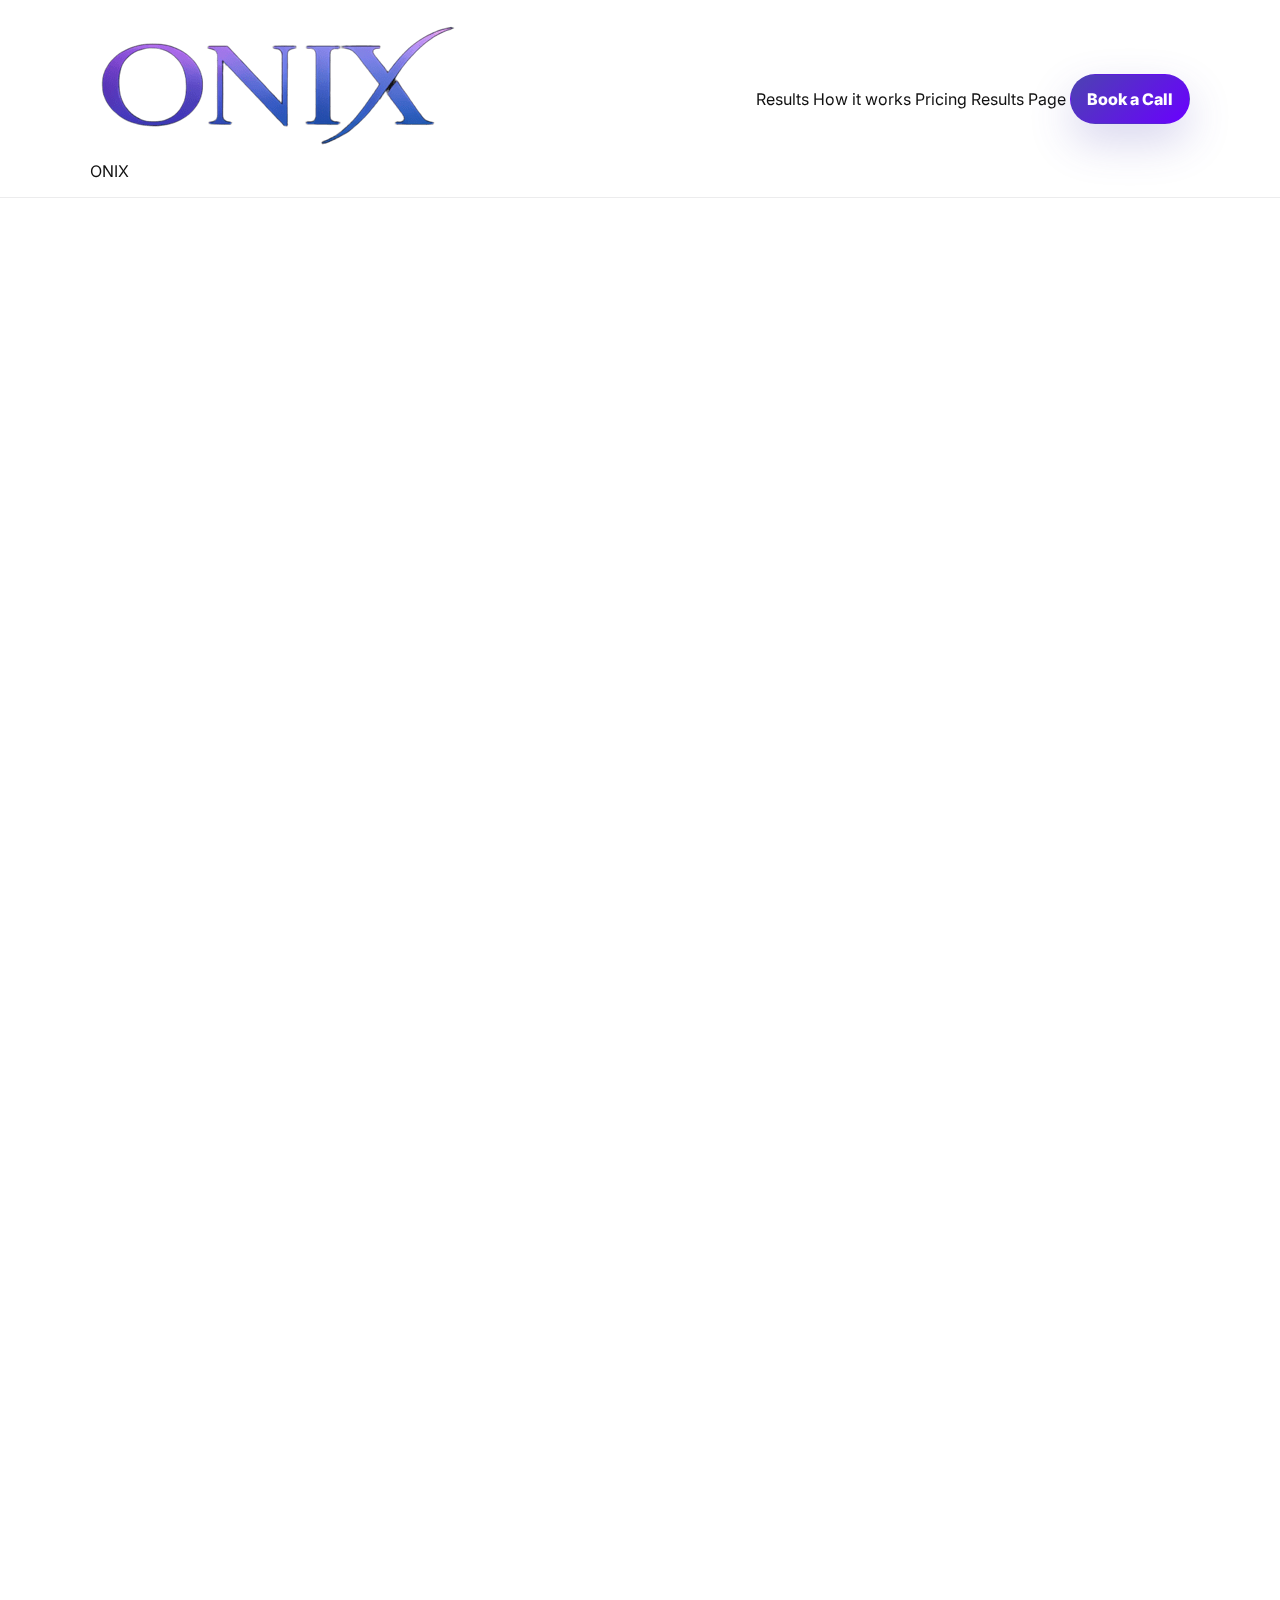
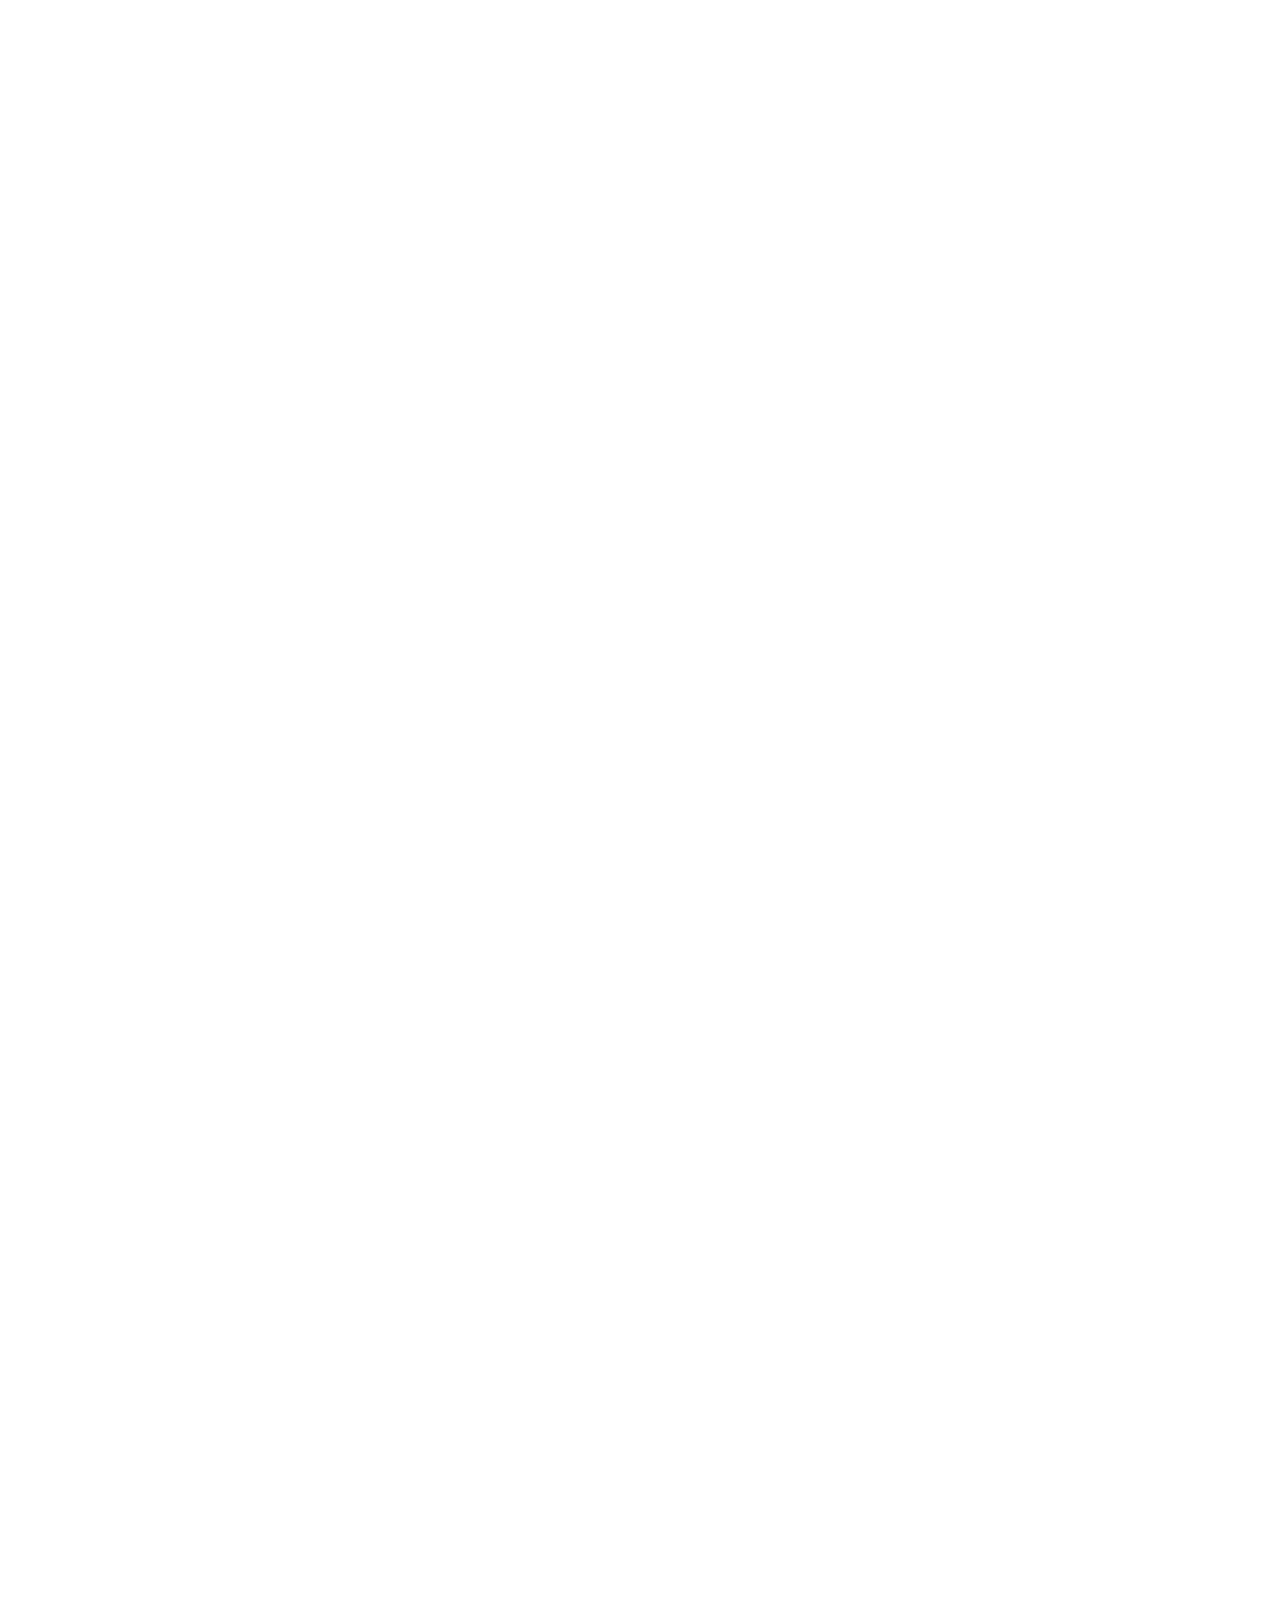
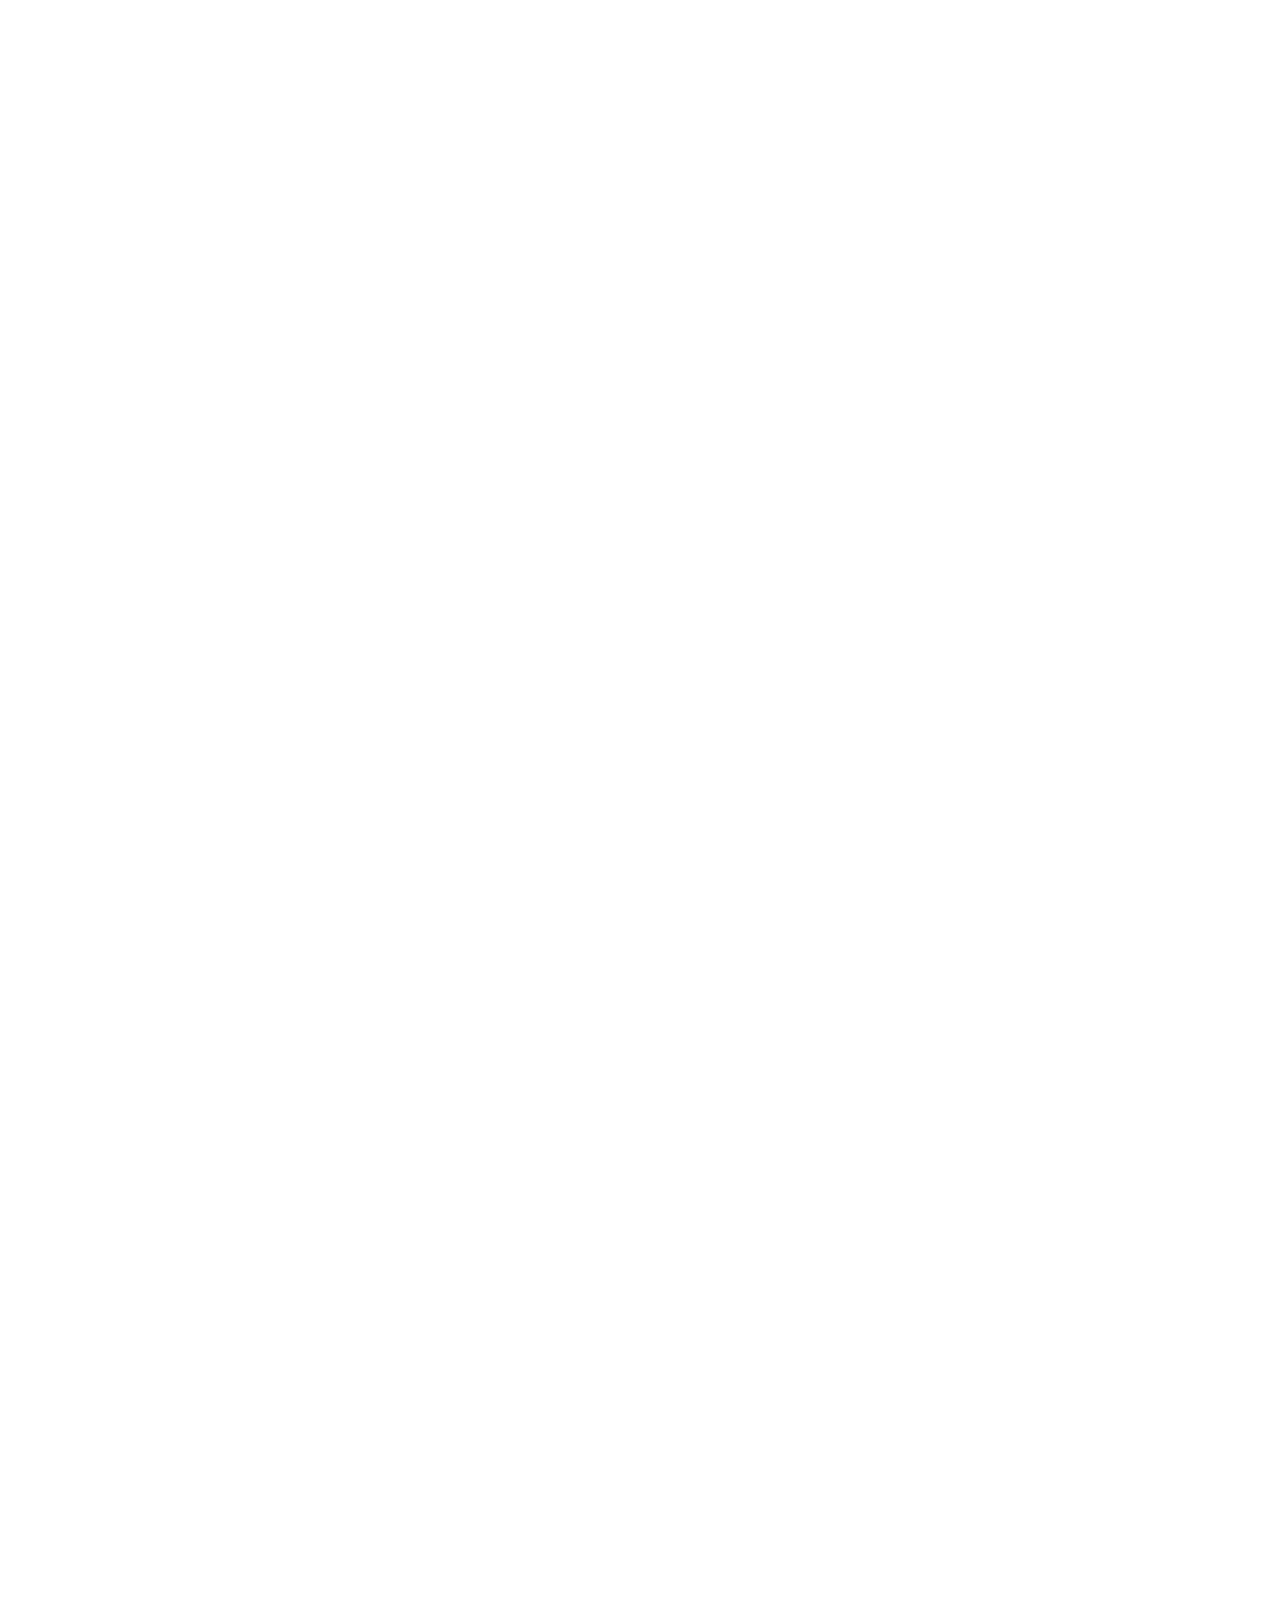
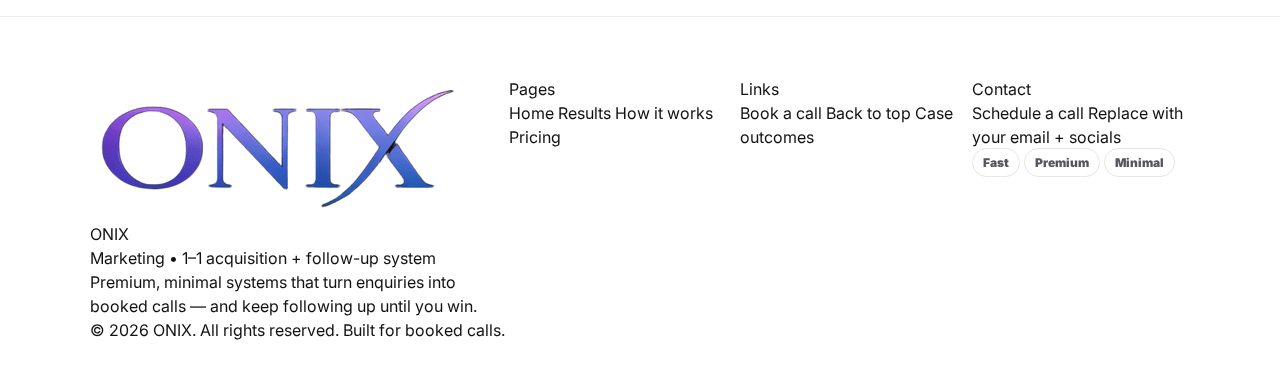
<file: index.html>
<!-- =========================
     START: index.html
========================= -->
<!doctype html>
<html lang="en">
<head>
  <meta charset="utf-8" />
  <meta name="viewport" content="width=device-width, initial-scale=1" />
  <title>ONIX — Your pipeline, on autopilot.</title>
  <meta name="description" content="ONIX: Done-for-you acquisition + follow-up system. Book more calls with a Stripe-level, premium pipeline engine." />
  <link rel="icon" href="logo2.png" />
  <link rel="preconnect" href="https://fonts.googleapis.com">
  <link rel="preconnect" href="https://fonts.gstatic.com" crossorigin>
  <link href="https://fonts.googleapis.com/css2?family=Inter:wght@400;500;600;700;800&display=swap" rel="stylesheet">
  <link rel="stylesheet" href="./styles.css" />
</head>

<body>
  <!-- Background -->
  <div class="site-bg" aria-hidden="true">
    <div class="aurora"></div>
    <div class="noise"></div>
    <div class="vignette"></div>
  </div>

  <!-- Sticky Header -->
  <header class="header" id="top">
    <div class="container header-inner">
      <a class="brand" href="./index.html" aria-label="ONIX Home">
        <img class="brand-logo" src="logo2.png" alt="ONIX logo" onerror="this.style.display='none'" />
        <span class="brand-name">ONIX</span>
      </a>

      <nav class="nav" aria-label="Primary">
        <a href="./results.html">Results</a>
        <a href="#how">How it works</a>
        <a href="#pricing">Pricing</a>
        <a href="./results.html" class="hide-sm">Results Page</a>
        <a href="#book" class="btn btn-sm btn-primary">Book a Call</a>
      </nav>

      <!-- Robust mobile: no overlay, no raw “Menu” text -->
      <button class="nav-toggle" type="button" aria-label="Open menu" aria-expanded="false" aria-controls="mobileNav">
        <span class="nav-toggle-ic" aria-hidden="true"></span>
      </button>
    </div>

    <div class="mobile-nav" id="mobileNav" hidden>
      <div class="container mobile-nav-inner">
        <a href="./results.html">Results</a>
        <a href="#how">How it works</a>
        <a href="#pricing">Pricing</a>
        <a href="./results.html">Results Page</a>
        <a href="#book" class="btn btn-primary">Book a Call</a>
      </div>
    </div>
  </header>

  <main>
    <!-- HERO -->
    <section class="section hero" aria-label="Hero">
      <div class="container hero-grid">
        <div class="hero-left">
          <div class="pill reveal">
            <span class="pill-dot" aria-hidden="true"></span>
            Done-for-you acquisition + follow-up system
          </div>

          <h1 class="h1 reveal" style="--d: 70ms">Your pipeline, on autopilot.</h1>
          <p class="subhead reveal" style="--d: 120ms">
            Built for tradies, solar, agencies, and local service businesses that want more booked calls —
            without chasing leads all day.
          </p>

          <div class="cta-row reveal" style="--d: 170ms">
            <a class="btn btn-primary btn-lg" href="#book">Book a 15-minute call</a>
            <a class="btn btn-ghost btn-lg" href="#how">See the engine</a>
          </div>

          <div class="microproof reveal" style="--d: 220ms">
            <span class="microproof-dot" aria-hidden="true"></span>
            Real client messages • Unedited screenshots
          </div>

          <!-- Proof row (desktop: scattered feel, still horizontal row; mobile: swipe carousel) -->
          <div class="proof-strip reveal" style="--d: 260ms" aria-label="Proof screenshots carousel">
            <div class="proof-track" data-proof-track>
              <!-- If images missing, cards still render -->
              <figure class="proof proof-a">
                <img src="./proof1.png" alt="Client message proof 1" loading="lazy" onerror="this.closest('figure').classList.add('is-missing')" />
                <div class="proof-fallback">Proof Screenshot</div>
              </figure>
              <figure class="proof proof-b">
                <img src="./proof2.png" alt="Client message proof 2" loading="lazy" onerror="this.closest('figure').classList.add('is-missing')" />
                <div class="proof-fallback">Proof Screenshot</div>
              </figure>
              <figure class="proof proof-c">
                <img src="./proof3.png" alt="Client message proof 3" loading="lazy" onerror="this.closest('figure').classList.add('is-missing')" />
                <div class="proof-fallback">Proof Screenshot</div>
              </figure>
              <figure class="proof proof-d">
                <img src="./proof4.png" alt="Client message proof 4" loading="lazy" onerror="this.closest('figure').classList.add('is-missing')" />
                <div class="proof-fallback">Proof Screenshot</div>
              </figure>
            </div>

            <div class="proof-dots" aria-hidden="true">
              <span></span><span></span><span></span>
            </div>
          </div>
        </div>

        <!-- DASHBOARD CARD -->
        <aside class="hero-right reveal" style="--d: 140ms" aria-label="Live dashboard preview">
          <div class="glass card dash">
            <div class="dash-top">
              <div>
                <div class="kicker">Live Dashboard</div>
                <div class="dash-title">Pipeline Snapshot</div>
              </div>

              <div class="segmented" role="tablist" aria-label="Industry selector">
                <button type="button" class="seg-btn is-active" data-seg="all" role="tab" aria-selected="true">All</button>
                <button type="button" class="seg-btn" data-seg="tradies" role="tab">Tradies</button>
                <button type="button" class="seg-btn" data-seg="builders" role="tab">Builders</button>
                <button type="button" class="seg-btn" data-seg="insurance" role="tab">Insurance</button>
                <button type="button" class="seg-btn" data-seg="solar" role="tab">Solar</button>
                <button type="button" class="seg-btn" data-seg="agencies" role="tab">Agencies</button>
              </div>
            </div>

            <div class="kpi-grid" id="kpiGrid" aria-label="KPI cards">
              <div class="kpi">
                <div class="kpi-label">New Enquiries</div>
                <div class="kpi-value" data-kpi="enquiries">38</div>
                <div class="kpi-delta up" data-kpi-delta="enquiries">+18%</div>
              </div>
              <div class="kpi">
                <div class="kpi-label">Calls Booked</div>
                <div class="kpi-value" data-kpi="calls">12</div>
                <div class="kpi-delta up" data-kpi-delta="calls">+9%</div>
              </div>
              <div class="kpi">
                <div class="kpi-label">Deals Won</div>
                <div class="kpi-value" data-kpi="deals">5</div>
                <div class="kpi-delta neutral" data-kpi-delta="deals">—</div>
              </div>
              <div class="kpi">
                <div class="kpi-label">Revenue</div>
                <div class="kpi-value" data-kpi="revenue">$48,200</div>
                <div class="kpi-delta down" data-kpi-delta="revenue">-4%</div>
              </div>
            </div>

            <div class="dash-chart">
              <div class="dash-chart-head">
                <div class="dash-chart-title">Enquiry Trend</div>
                <div class="dash-chart-note">Last 7 days</div>
              </div>

              <svg class="spark" viewBox="0 0 320 110" width="100%" height="110" role="img" aria-label="Enquiry trend chart">
                <defs>
                  <linearGradient id="gViolet" x1="0" y1="0" x2="1" y2="0">
                    <stop offset="0" stop-color="#6A00FF"/>
                    <stop offset="1" stop-color="#B388FF"/>
                  </linearGradient>
                  <filter id="softGlow" x="-40%" y="-40%" width="180%" height="180%">
                    <feGaussianBlur stdDeviation="3" result="blur"/>
                    <feMerge>
                      <feMergeNode in="blur"/>
                      <feMergeNode in="SourceGraphic"/>
                    </feMerge>
                  </filter>
                </defs>

                <!-- grid -->
                <g opacity="0.22">
                  <path d="M20 20H300" stroke="rgba(12,10,27,0.14)"/>
                  <path d="M20 50H300" stroke="rgba(12,10,27,0.10)"/>
                  <path d="M20 80H300" stroke="rgba(12,10,27,0.10)"/>
                </g>

                <!-- area + line injected by JS -->
                <path class="spark-area" d="" fill="url(#gViolet)" opacity="0.14"></path>
                <path class="spark-line" d="" fill="none" stroke="url(#gViolet)" stroke-width="3.5" stroke-linecap="round" filter="url(#softGlow)"></path>

                <!-- points -->
                <g class="spark-points"></g>
              </svg>
            </div>

            <div class="dash-foot">
              <div class="tag">
                <span class="tag-dot" aria-hidden="true"></span>
                Updates instantly per industry
              </div>
              <a class="link" href="./results.html">See real outcomes →</a>
            </div>
          </div>

          <!-- Soft floating accents (decor only) -->
          <div class="float float-1" aria-hidden="true"></div>
          <div class="float float-2" aria-hidden="true"></div>
        </aside>
      </div>
    </section>

    <!-- PROOF / OUTCOMES -->
    <section class="section" aria-label="Outcomes">
      <div class="container">
        <div class="section-head reveal">
          <div class="eyebrow">Outcomes</div>
          <h2 class="h2">More booked calls. Cleaner follow-up. Higher close rate.</h2>
          <p class="p">
            We install a simple acquisition engine + follow-up system that turns enquiries into scheduled calls —
            while you focus on delivery.
          </p>
        </div>

        <div class="outcome-grid">
          <article class="glass card outcome reveal" style="--d: 70ms">
            <div class="outcome-ic" aria-hidden="true"></div>
            <h3>Calls Booked, Automatically</h3>
            <p>Lead capture → instant response → multi-touch follow-up → calendar booking — without manual chasing.</p>
            <div class="mini-metric">
              <span>Avg booking uplift</span>
              <strong>+20–45%</strong>
            </div>
          </article>

          <article class="glass card outcome reveal" style="--d: 120ms">
            <div class="outcome-ic alt" aria-hidden="true"></div>
            <h3>Follow-up That Feels Human</h3>
            <p>Personalised sequences that keep conversations alive and move leads forward — even after hours.</p>
            <div class="mini-metric">
              <span>Reply rate</span>
              <strong>15–30%</strong>
            </div>
          </article>

          <article class="glass card outcome reveal" style="--d: 170ms">
            <div class="outcome-ic alt2" aria-hidden="true"></div>
            <h3>Visibility in One Place</h3>
            <p>Know what’s working: sources, follow-up health, booked calls, and revenue attribution.</p>
            <div class="mini-metric">
              <span>Time saved/week</span>
              <strong>5–10 hrs</strong>
            </div>
          </article>
        </div>

        <div class="chip-row reveal" aria-label="Compatible tools">
          <span class="chip">Meta Ads</span>
          <span class="chip">Google Ads</span>
          <span class="chip">Landing Pages</span>
          <span class="chip">Calendly</span>
          <span class="chip">CRM / Pipelines</span>
          <span class="chip">SMS + Email</span>
          <span class="chip">Reporting</span>
        </div>

       
    </section>

    <!-- HOW IT WORKS -->
    <section class="section" id="how" aria-label="How it works">
      <div class="container">
        <div class="section-head reveal">
          <div class="eyebrow">How it works</div>
          <h2 class="h2">The ONIX Engine Map</h2>
          <p class="p">A simple, repeatable flow that converts attention into booked calls — then keeps following up until you win.</p>
        </div>

        <div class="engine">
          <div class="engine-left reveal">
            <div class="engine-rail">
              <div class="engine-bar" data-engine-bar></div>
            </div>

            <div class="engine-steps" role="tablist" aria-label="Engine steps">
              <button class="step is-active" type="button" data-step="0" role="tab" aria-selected="true">
                <span class="step-num">01</span>
                <span class="step-body">
                  <span class="step-title">Offer + funnel</span>
                  <span class="step-sub">Message, page, and lead capture</span>
                </span>
              </button>

              <button class="step" type="button" data-step="1" role="tab">
                <span class="step-num">02</span>
                <span class="step-body">
                  <span class="step-title">Instant response</span>
                  <span class="step-sub">Speed-to-lead setup</span>
                </span>
              </button>

              <button class="step" type="button" data-step="2" role="tab">
                <span class="step-num">03</span>
                <span class="step-body">
                  <span class="step-title">Follow-up sequences</span>
                  <span class="step-sub">SMS + email + reminders</span>
                </span>
              </button>

              <button class="step" type="button" data-step="3" role="tab">
                <span class="step-num">04</span>
                <span class="step-body">
                  <span class="step-title">Booking + routing</span>
                  <span class="step-sub">Calendar + pipeline stages</span>
                </span>
              </button>

              <button class="step" type="button" data-step="4" role="tab">
                <span class="step-num">05</span>
                <span class="step-body">
                  <span class="step-title">Reporting</span>
                  <span class="step-sub">KPIs + attribution + weekly review</span>
                </span>
              </button>
            </div>
          </div>

          <div class="engine-right">
            <article class="glass card engine-card reveal" data-step-card="0">
              <div class="engine-card-top">
                <div class="engine-badge">Stage 01</div>
                <h3>Offer + funnel that’s built to convert</h3>
              </div>
              <p>We install a clean message + landing flow that attracts the right buyers, filters tyre-kickers, and captures leads with high intent.</p>
              <ul class="list">
                <li>Offer positioning + hooks</li>
                <li>Conversion-first landing structure</li>
                <li>Tracking + event setup</li>
              </ul>
            </article>

            <article class="glass card engine-card reveal" data-step-card="1" hidden>
              <div class="engine-card-top">
                <div class="engine-badge">Stage 02</div>
                <h3>Speed-to-lead in minutes, not hours</h3>
              </div>
              <p>New enquiries get an instant, human-sounding response. No more “Sorry just saw this” messages.</p>
              <ul class="list">
                <li>Instant SMS/email confirmation</li>
                <li>Auto-qualifying questions</li>
                <li>Business-hours logic + fallbacks</li>
              </ul>
            </article>

            <article class="glass card engine-card reveal" data-step-card="2" hidden>
              <div class="engine-card-top">
                <div class="engine-badge">Stage 03</div>
                <h3>Follow-up sequences that win later</h3>
              </div>
              <p>Most deals close after multiple touches. We automate polite persistence so leads don’t slip through.</p>
              <ul class="list">
                <li>Multi-touch sequences</li>
                <li>Personalised templates</li>
                <li>Nurture + reactivation</li>
              </ul>
            </article>

            <article class="glass card engine-card reveal" data-step-card="3" hidden>
              <div class="engine-card-top">
                <div class="engine-badge">Stage 04</div>
                <h3>Bookings, routing, and clear pipeline stages</h3>
              </div>
              <p>When they’re ready, leads book a call. They get routed into the right pipeline stage automatically.</p>
              <ul class="list">
                <li>Calendly embed + reminders</li>
                <li>Pipeline stages + notifications</li>
                <li>Missed-call recovery</li>
              </ul>
            </article>

            <article class="glass card engine-card reveal" data-step-card="4" hidden>
              <div class="engine-card-top">
                <div class="engine-badge">Stage 05</div>
                <h3>Reporting that tells you what’s working</h3>
              </div>
              <p>Weekly visibility on leads, booked calls, follow-up health, and ROI. You make decisions with confidence.</p>
              <ul class="list">
                <li>Weekly KPI snapshot</li>
                <li>Attribution by source</li>
                <li>Simple optimisation plan</li>
              </ul>
            </article>
          </div>
        </div>
      </div>
    </section>

    <!-- COMPARE -->
    <section class="section" aria-label="Compare">
      <div class="container">
        <div class="section-head reveal">
          <div class="eyebrow">Compare</div>
          <h2 class="h2">Before vs After ONIX</h2>
          <p class="p">Same ad spend — very different outcomes when follow-up is consistent and bookings are frictionless.</p>
        </div>

        <div class="compare-grid">
          <article class="glass card compare reveal">
            <div class="compare-title">Before</div>
            <ul class="list">
              <li>Leads go cold after 5–30 minutes</li>
              <li>Manual chasing + missed follow-ups</li>
              <li>No visibility on what converts</li>
              <li>Inconsistent messaging across staff</li>
              <li>Calendar gaps, chaotic scheduling</li>
            </ul>
          </article>

          <article class="glass card compare highlight reveal" style="--d: 120ms">
            <div class="compare-title">After</div>
            <ul class="list">
              <li>Instant response + structured qualification</li>
              <li>Multi-touch follow-up on autopilot</li>
              <li>Booked calls increase without more admin</li>
              <li>Consistent templates that sound human</li>
              <li>Clean pipeline stages + reporting</li>
            </ul>
          </article>

          <article class="glass card timeline reveal" style="--d: 170ms">
            <div class="timeline-top">
              <div class="timeline-title">Autopilot timeline</div>
              <div class="timeline-sub">What happens after a lead opts in</div>
            </div>
            <div class="timeline-rows">
              <div class="trow">
                <span class="tbadge">0–1 min</span>
                <span class="ttext">Confirmation + first response</span>
              </div>
              <div class="trow">
                <span class="tbadge">10–60 min</span>
                <span class="ttext">Follow-up touch + booking link</span>
              </div>
              <div class="trow">
                <span class="tbadge">Day 1–3</span>
                <span class="ttext">Sequence continues + objections handled</span>
              </div>
              <div class="trow">
                <span class="tbadge">Day 7–21</span>
                <span class="ttext">Nurture + reactivation for slow leads</span>
              </div>
            </div>

            <a class="btn btn-ghost btn-block" href="./results.html">See results →</a>
          </article>
        </div>
      </div>
    </section>

    <!-- PRICING -->
    <section class="section" id="pricing" aria-label="Pricing">
      <div class="container">
        <div class="section-head reveal">
          <div class="eyebrow">Pricing</div>
          <h2 class="h2">Choose your install level</h2>
          <p class="p">Simple packages. Premium execution. Book a call to confirm fit and timelines.</p>
        </div>

        <div class="pricing-grid">
          <article class="glass card pricing reveal">
            <div class="pricing-top">
              <div class="pricing-name">Standard</div>
              <div class="pricing-desc">Perfect if you need the engine installed and running quickly.</div>
            </div>
            <div class="price">
              <span class="price-currency">$</span>
              <span class="price-amount">2,500</span>
              <span class="price-note">setup</span>
            </div>
            <ul class="list">
              <li>Offer + landing flow</li>
              <li>Instant response + qualification</li>
              <li>Follow-up sequences (core)</li>
              <li>Calendly embed + reminders</li>
              <li>Basic KPI dashboard</li>
            </ul>
            <a class="btn btn-primary btn-block" href="#book">Book a call</a>
            <div class="fine">Typical install: 7–10 days</div>
          </article>

          <article class="glass card pricing featured reveal" style="--d: 120ms">
            <div class="featured-badge">Most chosen</div>
            <div class="pricing-top">
              <div class="pricing-name">Premium</div>
              <div class="pricing-desc">Best for teams wanting higher conversion + ongoing optimisation.</div>
            </div>
            <div class="price">
              <span class="price-currency">$</span>
              <span class="price-amount">4,500</span>
              <span class="price-note">setup</span>
            </div>
            <ul class="list">
              <li>Everything in Standard</li>
              <li>Industry-specific messaging library</li>
              <li>Advanced routing + pipeline stages</li>
              <li>Attribution + source reporting</li>
              <li>Weekly optimisation review (30 days)</li>
            </ul>
            <a class="btn btn-primary btn-block" href="#book">Book a call</a>
            <div class="fine">Typical install: 10–14 days</div>
          </article>

          <aside class="glass card guarantee reveal" style="--d: 170ms">
            <div class="guarantee-top">
              <div class="guarantee-ic" aria-hidden="true"></div>
              <div>
                <div class="guarantee-title">Risk reversal</div>
                <div class="guarantee-sub">If we can’t map a clear path to more booked calls, we’ll tell you before you pay.</div>
              </div>
            </div>
            <div class="guarantee-box">
              <strong>Fit Check Guarantee</strong>
              <p>If ONIX isn’t a fit for your niche, offer, or market, you’ll get a direct plan for what to fix next — at no cost.</p>
            </div>
            <a class="link" href="./results.html">See proven outcomes →</a>
          </aside>
        </div>
      </div>
    </section>

    <!-- BOOK -->
    <section class="section" id="book" aria-label="Book a call">
      <div class="container">
        <div class="section-head reveal">
          <div class="eyebrow">Book a call</div>
          <h2 class="h2">Let’s install your pipeline engine</h2>
          <p class="p">Book a short call and we’ll map your fastest path to more booked calls — with a clean, premium system.</p>
        </div>

        <div class="glass card book-card reveal">
          <div class="book-left">
            <h3>What you’ll get</h3>
            <ul class="list">
              <li>Quick audit of your current lead flow</li>
              <li>Recommendation: Standard vs Premium</li>
              <li>Offer + follow-up map for your niche</li>
              <li>Clear next steps and timeline</li>
            </ul>

            <div class="book-bullets">
              <div class="bb">
                <span class="bb-dot" aria-hidden="true"></span>
                No pressure, no fluff — just clarity.
              </div>
              <div class="bb">
                <span class="bb-dot" aria-hidden="true"></span>
                https://calendly.com/jordan-burkett/my-reno-quotes-get-more-jobs-clone-clone?back=1&month=2026-01
              </div>
            </div>
          </div>

          <div class="book-right">
            <div class="embed-wrap">
              <iframe
                title="Calendly"
                class="calendly"
                src="https://calendly.com/"
                loading="lazy"
              ></iframe>
            </div>
            <div class="embed-note">Tip: paste your Calendly link in <code>index.html</code> + <code>results.html</code>.</div>
          </div>
        </div>
      </div>
    </section>
  </main>

  <!-- FOOTER -->
  <footer class="footer" aria-label="Footer">
    <div class="container footer-grid">
      <div class="foot-col">
        <div class="foot-brand">
          <img src="./logo2.png" alt="ONIX logo" onerror="this.style.display='none'" />
          <div>
            <div class="foot-name">ONIX</div>
            <div class="foot-tag">Marketing • 1–1 acquisition + follow-up system</div>
          </div>
        </div>
        <p class="foot-p">
          Premium, minimal systems that turn enquiries into booked calls — and keep following up until you win.
        </p>
      </div>

      <div class="foot-col">
        <div class="foot-h">Pages</div>
        <a href="./index.html">Home</a>
        <a href="./results.html">Results</a>
        <a href="#how">How it works</a>
        <a href="#pricing">Pricing</a>
      </div>

      <div class="foot-col">
        <div class="foot-h">Links</div>
        <a href="#book">Book a call</a>
        <a href="#top">Back to top</a>
        <a href="./results.html">Case outcomes</a>
      </div>

      <div class="foot-col">
        <div class="foot-h">Contact</div>
        <a href="#book">Schedule a call</a>
        <span class="foot-muted">Replace with your email + socials</span>
        <div class="foot-chips">
          <span class="chip small">Fast</span>
          <span class="chip small">Premium</span>
          <span class="chip small">Minimal</span>
        </div>
      </div>
    </div>

    <div class="container foot-bottom">
      <div class="foot-line"></div>
      <div class="foot-bottom-row">
        <span>© <span data-year></span> ONIX. All rights reserved.</span>
        <span class="foot-muted">Built for booked calls.</span>
      </div>
    </div>
  </footer>

  <script src="./script.js"></script>
</body>
</html>
<!-- =========================
     END: index.html
========================= -->
</file>
<file: styles.css>
/* =========================
   GLOBAL RESET
========================= */
* { box-sizing: border-box; margin: 0; padding: 0; }
html, body { height: 100%; }
body{
  font-family: "Inter", system-ui, -apple-system, Segoe UI, Roboto, Arial, sans-serif;
  background: #ffffff;
  color: #111;
  line-height: 1.5;
  overflow-x: hidden;
}

a { color: inherit; text-decoration: none; }
img { max-width: 100%; display: block; }

.container{
  width: min(1100px, calc(100% - 40px));
  margin: 0 auto;
}

/* =========================
   COLOR SYSTEM
========================= */
:root{
  --bg: #ffffff;
  --ink: #0C0A1B;
  --text: #111217;
  --muted: rgba(12,10,27,0.68);
  --muted2: rgba(12,10,27,0.55);
  --line: rgba(12,10,27,0.10);
  --line2: rgba(12,10,27,0.06);
  --card: rgba(255,255,255,0.86);
  --card2: rgba(255,255,255,0.78);

  --accent: #4C43B1;
  --accent2: #6A00FF;
}

/* =========================
   BACKGROUND
========================= */
.site-bg{
  position: fixed;
  inset: -30%;
  z-index: -1;
  pointer-events: none;
}
.site-aurora{
  position: absolute;
  inset: 0;
  background:
    radial-gradient(60% 55% at 18% 20%, rgba(106,0,255,0.22), transparent 62%),
    radial-gradient(55% 50% at 75% 25%, rgba(76,67,177,0.16), transparent 62%),
    radial-gradient(55% 50% at 55% 75%, rgba(179,136,255,0.18), transparent 62%);
  filter: blur(34px) saturate(115%);
  transform: translateZ(0);
}
.site-noise{
  position: absolute;
  inset: 0;
  opacity: .08;
  background-image: url("data:image/svg+xml,%3Csvg xmlns='http://www.w3.org/2000/svg' width='220' height='220'%3E%3Cfilter id='n'%3E%3CfeTurbulence type='fractalNoise' baseFrequency='.8' numOctaves='2' stitchTiles='stitch'/%3E%3C/filter%3E%3Crect width='220' height='220' filter='url(%23n)' opacity='.6'/%3E%3C/svg%3E");
  mix-blend-mode: multiply;
}
.section{
  padding: 78px 0;
}

/* =========================
   BUTTONS
========================= */
.btn-primary, .btn-secondary{
  display: inline-flex;
  align-items: center;
  justify-content: center;
  gap: 10px;
  padding: 12px 16px;
  border-radius: 999px;
  font-weight: 800;
  border: 1px solid transparent;
  transition: transform .12s ease, box-shadow .2s ease, background .2s ease, border-color .2s ease;
}
.btn-primary{
  background: linear-gradient(135deg, rgba(76,67,177,1), rgba(106,0,255,1));
  color: #fff; /* ✅ HEADER BUTTON TEXT WHITE */
  box-shadow: 0 18px 44px rgba(76,67,177,.22);
}
.btn-primary:hover{ transform: translateY(-1px); box-shadow: 0 24px 54px rgba(76,67,177,.26); }
.btn-secondary{
  background: rgba(255,255,255,.72);
  border-color: var(--line);
  color: rgba(12,10,27,.86);
}
.btn-secondary:hover{ transform: translateY(-1px); box-shadow: 0 18px 40px rgba(12,10,27,.10); }
.btn-primary.large, .btn-secondary.large{ padding: 14px 18px; }

/* =========================
   HEADER
========================= */
.header{
  position: sticky;
  top: 0;
  z-index: 30;
  backdrop-filter: blur(10px);
  background: rgba(255,255,255,.72);
  border-bottom: 1px solid rgba(12,10,27,.08);
}
.header-inner{
  width: min(1100px, calc(100% - 40px));
  margin: 0 auto;
  display: flex;
  align-items: center;
  justify-content: space-between;
  padding: 14px 0;
}
.logo{
  height: 44px; /* larger logo */
  width: auto;
}

.nav-desktop{
  display: flex;
  align-items: center;
  gap: 18px;
}
.nav-desktop a{
  font-weight: 750;
  color: rgba(12,10,27,.72);
}
.nav-desktop a:hover{ color: rgba(12,10,27,.92); }
.nav-link-strong{
  padding: 8px 12px;
  border-radius: 999px;
  border: 1px solid var(--line);
  background: rgba(255,255,255,.55);
}

/* Mobile hamburger */
.nav-toggle{
  display: none;
  width: 44px;
  height: 44px;
  border-radius: 12px;
  border: 1px solid var(--line);
  background: rgba(255,255,255,.72);
  cursor: pointer;
}
.nav-bars{
  display: block;
  width: 18px;
  height: 2px;
  background: rgba(12,10,27,.86);
  position: relative;
  margin: 0 auto;
}
.nav-bars::before,
.nav-bars::after{
  content: "";
  position: absolute;
  left: 0;
  width: 18px;
  height: 2px;
  background: rgba(12,10,27,.86);
}
.nav-bars::before{ top: -6px; }
.nav-bars::after{ top: 6px; }

.nav-mobile{
  display: none;
  border-top: 1px solid rgba(12,10,27,.08);
}
.nav-mobile.show{ display: block; }
.nav-mobile-card{
  width: min(1100px, calc(100% - 40px));
  margin: 0 auto;
  padding: 14px 0 18px;
  display: grid;
  gap: 10px;
}
.nav-m-link{
  padding: 12px 14px;
  border-radius: 14px;
  border: 1px solid rgba(12,10,27,.08);
  background: rgba(255,255,255,.70);
  font-weight: 800;
  color: rgba(12,10,27,.82);
}
.nav-m-cta{ width: 100%; }

/* =========================
   HERO
========================= */
.hero{
  padding: 46px 0 30px;
}
.hero-inner{
  width: min(1100px, calc(100% - 40px));
  margin: 0 auto;
  display: grid;
  grid-template-columns: 1.05fr .95fr;
  gap: 18px;
  align-items: start;
}
.pill{
  display: inline-flex;
  align-items: center;
  gap: 10px;
  padding: 8px 12px;
  border-radius: 999px;
  background: rgba(135,121,214,.12);
  border: 1px solid rgba(76,67,177,.14);
  color: rgba(12,10,27,.82);
  font-weight: 850;
  font-size: 13px;
}
.hero-copy h1{
  margin-top: 14px;
  font-size: clamp(34px, 4.2vw, 54px);
  font-weight: 950;
  letter-spacing: -0.02em;
  color: rgba(12,10,27,.95);
}
.hero-copy p{
  margin-top: 12px;
  color: var(--muted);
  font-size: 16px;
}
.hero-cta{ margin-top: 16px; display: flex; gap: 12px; flex-wrap: wrap; }

.proof-strip{
  margin-top: 16px;
  display: grid;
  grid-template-columns: repeat(3, 1fr);
  gap: 10px;
}
.proof-strip img{
  border-radius: 14px;
  border: 1px solid rgba(12,10,27,.10);
  box-shadow: 0 16px 36px rgba(12,10,27,.10);
  background: #fff;
  height: 140px;
  object-fit: cover;
}
.proof-note{
  margin-top: 10px;
  font-size: 13px;
  color: var(--muted2);
  font-weight: 650;
}

/* Dashboard */
.dashboard-card{
  background: rgba(255,255,255,.86);
  border: 1px solid rgba(12,10,27,.10);
  border-radius: 26px;
  box-shadow: 0 20px 60px rgba(12,10,27,.10);
  padding: 16px;
  display: grid;
  gap: 12px;
}
.kpi{
  padding: 14px;
  border-radius: 18px;
  border: 1px solid rgba(12,10,27,.08);
  background: rgba(255,255,255,.70);
}
.kpi-top{
  display: flex;
  align-items: center;
  gap: 10px;
}
.kpi-icon{ font-size: 16px; }
.label{ font-weight: 850; color: rgba(12,10,27,.78); }
.delta{
  margin-left: auto;
  font-weight: 900;
  font-size: 12px;
  padding: 6px 10px;
  border-radius: 999px;
  border: 1px solid rgba(12,10,27,.08);
  background: rgba(255,255,255,.72);
}
.delta.up{ color: rgba(36, 140, 88, .95); }
.delta.down{ color: rgba(190, 40, 60, .95); }
.delta.flat{ color: rgba(12,10,27,.60); }

.value{
  display: block;
  margin-top: 8px;
  font-size: 28px;
  font-weight: 950;
  letter-spacing: -0.02em;
  color: rgba(12,10,27,.92);
}
.value.money{ font-size: 26px; }

/* Chart card */
.chart-card{
  padding: 14px;
  border-radius: 22px;
  border: 1px solid rgba(12,10,27,.08);
  background: rgba(255,255,255,.70);
}
.chart-header{ display: flex; align-items: center; justify-content: space-between; gap: 10px; }
.chart-header h4{ font-weight: 950; }
.chip{
  padding: 6px 10px;
  border-radius: 999px;
  border: 1px solid rgba(12,10,27,.10);
  background: rgba(255,255,255,.72);
  font-weight: 900;
  font-size: 12px;
  color: rgba(12,10,27,.70);
}

/* Niche selector in chart */
.chart-header-advanced{ align-items: flex-start; }
.chart-left{ display:flex; align-items:center; gap:10px; flex-wrap:wrap; }
.chart-right{ display:flex; flex-direction:column; gap:6px; min-width:190px; }
.chart-label{ font-size: 12px; color: var(--muted); font-weight: 750; }
.chart-select{
  width: 100%;
  padding: 10px 12px;
  border-radius: 14px;
  border: 1px solid rgba(12,10,27,.12);
  background: rgba(255,255,255,.82);
  color: rgba(12,10,27,.88);
  font-weight: 800;
  outline: none;
}
.chart-select:focus{
  box-shadow: 0 0 0 4px rgba(135,121,214,.18);
  border-color: rgba(76,67,177,.25);
}
.chart-meta{
  margin-top: 10px;
  display: flex;
  align-items: center;
  justify-content: space-between;
  gap: 12px;
  flex-wrap: wrap;
}
.chart-stat-label{ font-size: 12px; color: var(--muted); font-weight: 800; }
.chart-stat-value{ font-size: 16px; font-weight: 950; color: rgba(12,10,27,.92); }

.line-chart{ width: 100%; height: 132px; margin-top: 10px; }
.chart-area{ fill: rgba(135,121,214,.18); }
.chart-line{
  fill: none;
  stroke: url(#lineGrad);
  stroke-width: 3.2;
  stroke-linecap: round;
  stroke-linejoin: round;
}
.chart-shimmer{
  fill: none;
  stroke: url(#shimmerGrad);
  stroke-width: 6;
  stroke-linecap: round;
  stroke-linejoin: round;
  opacity: .25;
}
.chart-dot{ fill: rgba(76,67,177,.95); }

/* Funnel */
.widget{
  padding: 14px;
  border-radius: 22px;
  border: 1px solid rgba(12,10,27,.08);
  background: rgba(255,255,255,.70);
}
.widget-head{
  display:flex;
  align-items:center;
  justify-content:space-between;
  margin-bottom: 10px;
}
.widget-title{ font-weight: 950; }
.widget-pill{
  padding: 6px 10px;
  border-radius: 999px;
  border: 1px solid rgba(12,10,27,.10);
  background: rgba(255,255,255,.72);
  font-weight: 900;
  font-size: 12px;
}
.funnel{ display:grid; gap: 10px; }
.frow{ display:grid; grid-template-columns: 100px 1fr 40px; gap: 10px; align-items:center; }
.frow span{ font-weight: 800; color: rgba(12,10,27,.72); }
.bar{
  height: 10px;
  border-radius: 999px;
  background: rgba(12,10,27,.08);
  overflow: hidden;
}
.fill{
  height: 100%;
  width: var(--w);
  background: linear-gradient(135deg, rgba(76,67,177,1), rgba(106,0,255,1));
  border-radius: 999px;
}
.frow strong{ text-align:right; }

/* =========================
   PROOF SECTION
========================= */
.kicker{
  font-size: 12px;
  font-weight: 900;
  letter-spacing: .12em;
  text-transform: uppercase;
  color: rgba(12,10,27,.58);
}
.sub{ margin-top: 10px; color: var(--muted); max-width: 760px; }
.proof-top h2{ margin-top: 10px; font-size: clamp(26px, 3vw, 36px); font-weight: 950; letter-spacing: -0.02em; }

.logos{
  margin-top: 20px;
  display:flex;
  gap: 10px;
  flex-wrap: wrap;
}
.logo-chip{
  padding: 8px 12px;
  border-radius: 999px;
  border: 1px solid rgba(12,10,27,.10);
  background: rgba(255,255,255,.72);
  font-weight: 850;
  color: rgba(12,10,27,.75);
}

.outcomes{
  margin-top: 18px;
  display:grid;
  grid-template-columns: repeat(3, 1fr);
  gap: 12px;
}
.outcome-card{
  padding: 18px;
  border-radius: 22px;
  background: rgba(255,255,255,.86);
  border: 1px solid rgba(12,10,27,.10);
  box-shadow: 0 18px 55px rgba(12,10,27,.08);
}
.outcome-icon{ font-size: 20px; }
.outcome-card h3{ margin-top: 10px; font-weight: 950; }
.outcome-card p{ margin-top: 8px; color: var(--muted); }
.metric{ margin-top: 12px; display:flex; align-items:baseline; justify-content:space-between; gap: 10px; }
.m-label{ color: var(--muted2); font-weight: 750; font-size: 13px; }
.m-value{ font-weight: 950; font-size: 18px; }

.proof-grid{
  margin-top: 18px;
  display:grid;
  grid-template-columns: repeat(3, 1fr);
  gap: 12px;
}
.proof-card{
  border-radius: 18px;
  overflow: hidden;
  border: 1px solid rgba(12,10,27,.10);
  box-shadow: 0 18px 40px rgba(12,10,27,.10);
  background: #fff;
}
.proof-card img{
  width:100%;
  height: 240px;
  object-fit: cover;
}
.center-cta{ margin-top: 18px; display:flex; justify-content:center; }

/* =========================
   ENGINE SECTION
========================= */
.engine{
  display:grid;
  grid-template-columns: .9fr 1.1fr;
  gap: 18px;
  align-items: start;
}
.engine-index{
  margin-top: 16px;
  display:grid;
  gap: 10px;
}
.idx{
  text-align:left;
  padding: 12px 14px;
  border-radius: 14px;
  border: 1px solid rgba(12,10,27,.10);
  background: rgba(255,255,255,.72);
  font-weight: 900;
  color: rgba(12,10,27,.80);
  cursor: pointer;
}
.idx.active{
  border-color: rgba(76,67,177,.22);
  background: rgba(135,121,214,.14);
}
.engine-rail{ position: relative; height: 10px; margin-top: 18px; }
.rail-line{
  position:absolute; inset:0;
  border-radius:999px;
  background: rgba(12,10,27,.08);
}
.rail-progress{
  position:absolute; left:0; top:0; bottom:0;
  width: 0%;
  border-radius:999px;
  background: linear-gradient(135deg, rgba(76,67,177,1), rgba(106,0,255,1));
}
.step-card{
  padding: 16px;
  border-radius: 22px;
  background: rgba(255,255,255,.86);
  border: 1px solid rgba(12,10,27,.10);
  box-shadow: 0 18px 55px rgba(12,10,27,.08);
  margin-bottom: 12px;
}
.step-top{ display:flex; align-items:center; gap: 10px; }
.step-num{
  font-weight: 950;
  color: rgba(12,10,27,.70);
}
.step-ic{ font-size: 18px; }
.step-card h3{ font-weight: 950; }
.step-card p{ margin-top: 8px; color: var(--muted); }
.step-tags{ margin-top: 12px; display:flex; flex-wrap:wrap; gap: 8px; }
.tag{
  padding: 6px 10px;
  border-radius: 999px;
  border: 1px solid rgba(12,10,27,.10);
  background: rgba(255,255,255,.70);
  font-weight: 850;
  font-size: 12px;
  color: rgba(12,10,27,.72);
}

/* =========================
   PRICING
========================= */
.pricing-grid{
  margin-top: 18px;
  display:grid;
  grid-template-columns: 1.1fr .9fr;
  gap: 12px;
}
.pricing-card{
  padding: 18px;
  border-radius: 26px;
  background: rgba(255,255,255,.86);
  border: 1px solid rgba(12,10,27,.10);
  box-shadow: 0 20px 60px rgba(12,10,27,.10);
}
.pricing-card.featured{ border-color: rgba(76,67,177,.22); }
.pricing-badge{
  display:inline-block;
  padding: 7px 10px;
  border-radius: 999px;
  background: rgba(135,121,214,.14);
  border: 1px solid rgba(76,67,177,.18);
  font-weight: 950;
  font-size: 12px;
  margin-bottom: 10px;
}
.pricing-desc{ margin-top: 8px; color: var(--muted); }
.pricing-price{ margin-top: 12px; display:grid; gap: 4px; }
.price-main{ font-weight: 950; }
.price-sub{ color: var(--muted2); font-weight: 700; font-size: 13px; }
.pricing-list{ margin-top: 12px; display:grid; gap: 8px; color: rgba(12,10,27,.85); font-weight: 750; }
.pricing-cta{ margin-top: 14px; display:grid; gap: 10px; }
.pricing-note{ color: var(--muted2); font-size: 13px; font-weight: 750; }

.guarantee-box{
  margin-top: 10px;
  padding: 14px;
  border-radius: 20px;
  background: rgba(12,10,27,.03);
  border: 1px solid rgba(12,10,27,.08);
}
.guarantee-main{ font-weight: 950; margin-top: 6px; }
.guarantee-sub{ color: var(--muted); margin-top: 4px; }
.guarantee-stats{ margin-top: 12px; display:grid; gap: 10px; }
.g-stat{ display:flex; justify-content:space-between; gap: 10px; font-weight: 800; }
.g-label{ color: var(--muted2); }
.g-value{ color: rgba(12,10,27,.88); }
.guarantee-foot{ margin-top: 10px; color: var(--muted); font-weight: 700; }

/* =========================
   BOOK SECTION
========================= */
.book-card{
  margin-top: 14px;
  border-radius: 26px;
  overflow: hidden;
  border: 1px solid rgba(12,10,27,.10);
  box-shadow: 0 20px 60px rgba(12,10,27,.10);
  background: rgba(255,255,255,.86);
  padding: 12px;
}

/* =========================
   FOOTER
========================= */
.footer{
  padding: 60px 0 26px;
  border-top: 1px solid rgba(12,10,27,.08);
  background: rgba(255,255,255,.70);
}
.footer-grid{
  display:grid;
  grid-template-columns: 1.3fr .7fr .7fr .7fr;
  gap: 14px;
}
.footer-logo{ height: 34px; width: auto; }
.footer-desc{ margin-top: 10px; color: var(--muted); }
.footer-badges{ margin-top: 12px; display:flex; flex-wrap:wrap; gap: 8px; }
.f-badge{
  padding: 6px 10px;
  border-radius: 999px;
  border: 1px solid rgba(12,10,27,.10);
  background: rgba(255,255,255,.70);
  font-weight: 850;
  font-size: 12px;
  color: rgba(12,10,27,.72);
}
.footer-col h4{ font-weight: 950; margin-bottom: 10px; }
.footer-col a{ display:block; padding: 6px 0; color: rgba(12,10,27,.70); font-weight: 750; }
.footer-col a:hover{ color: rgba(12,10,27,.92); }

.footer-bottom{
  margin-top: 18px;
  padding-top: 14px;
  border-top: 1px solid rgba(12,10,27,.08);
  display:flex;
  justify-content:space-between;
  gap: 12px;
  flex-wrap:wrap;
  color: var(--muted2);
  font-weight: 750;
}

/* =========================
   REVEAL
========================= */
.reveal{ opacity: 0; transform: translateY(10px); transition: opacity .6s ease, transform .6s ease; }
.reveal.show{ opacity: 1; transform: translateY(0); }

/* =========================
   TOOLTIP
========================= */
.chart-tip{
  position: fixed;
  z-index: 60;
  max-width: 240px;
  padding: 10px 12px;
  border-radius: 14px;
  background: rgba(12,10,27,.92);
  color: #fff;
  font-size: 12px;
  font-weight: 750;
  box-shadow: 0 18px 40px rgba(12,10,27,.25);
  opacity: 0;
  pointer-events: none;
  transform: translateY(6px);
  transition: opacity .12s ease, transform .12s ease;
}
.chart-tip.show{ opacity: 1; transform: translateY(0); }

/* =========================
   COOKIE
========================= */
.cookie{
  position: fixed;
  left: 14px;
  right: 14px;
  bottom: 14px;
  z-index: 70;
  display: none;
}
.cookie.show{ display: block; }
.cookie-card{
  margin: 0 auto;
  width: min(920px, 100%);
  border-radius: 20px;
  background: rgba(255,255,255,.92);
  border: 1px solid rgba(12,10,27,.10);
  box-shadow: 0 20px 60px rgba(12,10,27,.16);
  padding: 14px;
  display:flex;
  align-items:center;
  justify-content:space-between;
  gap: 12px;
  flex-wrap:wrap;
}
.cookie-title{ font-weight: 950; }
.cookie-text{ color: var(--muted); font-weight: 700; }
.cookie-link{ text-decoration: underline; }
.cookie-actions{ display:flex; gap: 10px; }
.cookie-btn{
  padding: 10px 14px;
  border-radius: 999px;
  border: 1px solid rgba(12,10,27,.10);
  font-weight: 900;
  cursor: pointer;
  background: rgba(255,255,255,.72);
}
.cookie-btn.solid{
  background: linear-gradient(135deg, rgba(76,67,177,1), rgba(106,0,255,1));
  color: #fff;
  border-color: transparent;
}

/* =========================
   RESPONSIVE
========================= */
@media (max-width: 980px){
  .nav-desktop{ display:none; }
  .nav-toggle{ display:block; }
  .hero-inner{ grid-template-columns: 1fr; }
  .engine{ grid-template-columns: 1fr; }
  .outcomes{ grid-template-columns: 1fr; }
  .proof-grid{ grid-template-columns: 1fr; }
  .pricing-grid{ grid-template-columns: 1fr; }
  .footer-grid{ grid-template-columns: 1fr; }
  .proof-strip img{ height: 160px; }
}
@media (max-width: 560px){
  .proof-strip{
    grid-auto-flow: column;
    grid-auto-columns: 86%;
    grid-template-columns: unset;
    overflow-x: auto;
    scroll-snap-type: x mandatory;
    -webkit-overflow-scrolling: touch;
    padding-bottom: 10px;
  }
  .proof-strip img{
    height: 220px;
    scroll-snap-align: start;
  }
  .chart-right{ min-width: unset; width: 100%; }
  .chart-meta{ flex-direction: column; align-items: flex-start; }
  .chart-results-btn{ width: 100%; }
}

/* =========================
   REVIEWS (Results page)
========================= */
.reviews-grid{
  margin-top: 18px;
  display: grid;
  grid-template-columns: repeat(3, minmax(0,1fr));
  gap: 12px;
}

.review-card{
  padding: 16px;
  border-radius: 22px;
  background: rgba(255,255,255,.86);
  border: 1px solid rgba(12,10,27,.10);
  box-shadow: 0 18px 55px rgba(12,10,27,.08);
}

.review-top{
  display: flex;
  align-items: center;
  justify-content: space-between;
  gap: 10px;
  margin-bottom: 10px;
}

.review-badge{
  padding: 6px 10px;
  border-radius: 999px;
  border: 1px solid rgba(12,10,27,.10);
  background: rgba(135,121,214,.12);
  font-weight: 900;
  font-size: 12px;
}

.review-meta{
  color: rgba(12,10,27,.55);
  font-size: 12px;
  font-weight: 800;
}

.review-quote{
  font-weight: 800;
  color: rgba(12,10,27,.88);
  line-height: 1.45;
}

.review-tags{
  margin-top: 12px;
  display: flex;
  flex-wrap: wrap;
  gap: 8px;
}

.review-tags span{
  font-size: 12px;
  font-weight: 850;
  color: rgba(12,10,27,.72);
  padding: 6px 10px;
  border-radius: 999px;
  border: 1px solid rgba(12,10,27,.10);
  background: rgba(255,255,255,.72);
}

@media (max-width: 980px){
  .reviews-grid{ grid-template-columns: 1fr; }
}
</file>
